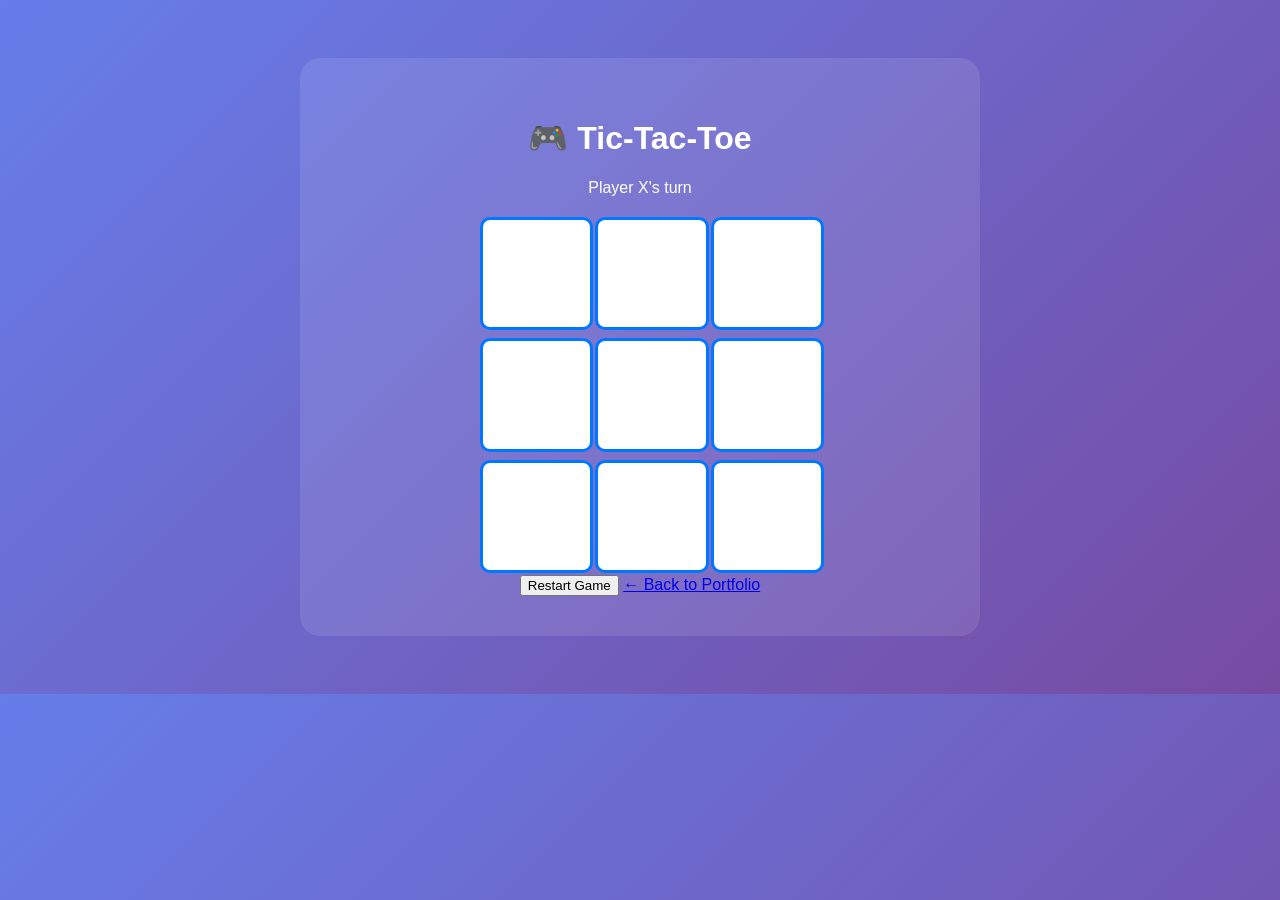
<file: tictactoe.html>
<!DOCTYPE html> 
<html lang="en"> 
<head> 
    <meta charset="UTF-8"> 
    <meta name="viewport" content="width=device-width, initial-scale=1.0"> 
    <title>Tic-Tac-Toe | Waliu</title> 
    <link rel="stylesheet" href="style.css"> 
</head> 
<body> 
    <div class="container"> 
        <h1>🎮 Tic-Tac-Toe</h1> 
        <p id="status">Player X's turn</p>
        <div class="board" id="board"> 
            <div class="cell" data-cell></div> 
            <div class="cell" data-cell></div> 
            <div class="cell" data-cell></div> 
            <div class="cell" data-cell></div> 
            <div class="cell" data-cell></div> 
            <div class="cell" data-cell></div> 
            <div class="cell" data-cell></div> 
            <div class="cell" data-cell></div> 
            <div class="cell" data-cell></div> 
        </div> 
        <button id="restartButton">Restart Game</button> 
        <a href="index.html" class="back-btn">← Back to Portfolio</a> 
    </div> 
    <script src="tictactoe.js"></script> 
</body>
</html>
</file>
<file: style.css>
body {
     font-family: Arial, sans-serif; 
     background: linear-gradient(135deg, #667eea 0%, #764ba2 100%); 
     color: white; 
     text-align: center; 
     padding: 50px; 
    }
    .container { 
        background: rgba(255,255,255,0.1); 
        padding: 40px; 
        border-radius: 20px; 
        max-width: 600px; 
        margin: auto; 
    } 
    .profile-pic { 
        width: 150px; 
        height: 150px;
         border-radius: 50%; 
         border: 4px solid white; 
        }
    /* TIC-TAC-TOE CODE */ 
   .board { 
    display: grid; grid-template-columns: repeat(3, 1fr); /* 1fr = equal columns */ 
    gap: 8px; 
    max-width: 320px; /* keeps it from stretching on PC */ 
    margin: 20px auto; 
    }

    .cell { 
        aspect-ratio: 1 / 1; /* makes perfect squares */ 
        width: 100%; 
        background: white; 
        border: 3px solid #0077ff; 
        border-radius: 10px; 
        display: flex; 
        align-items: center; 
        justify-content: center; 
        font-size: clamp(2rem, 10vw, 3.5rem); /* scales on phone + PC */ 
        font-weight: 900; 
        color: black !important; 
        cursor: pointer; 
    }
    
    .cell:hover { 
        background: #d0e7ff; 
    }
</file>
